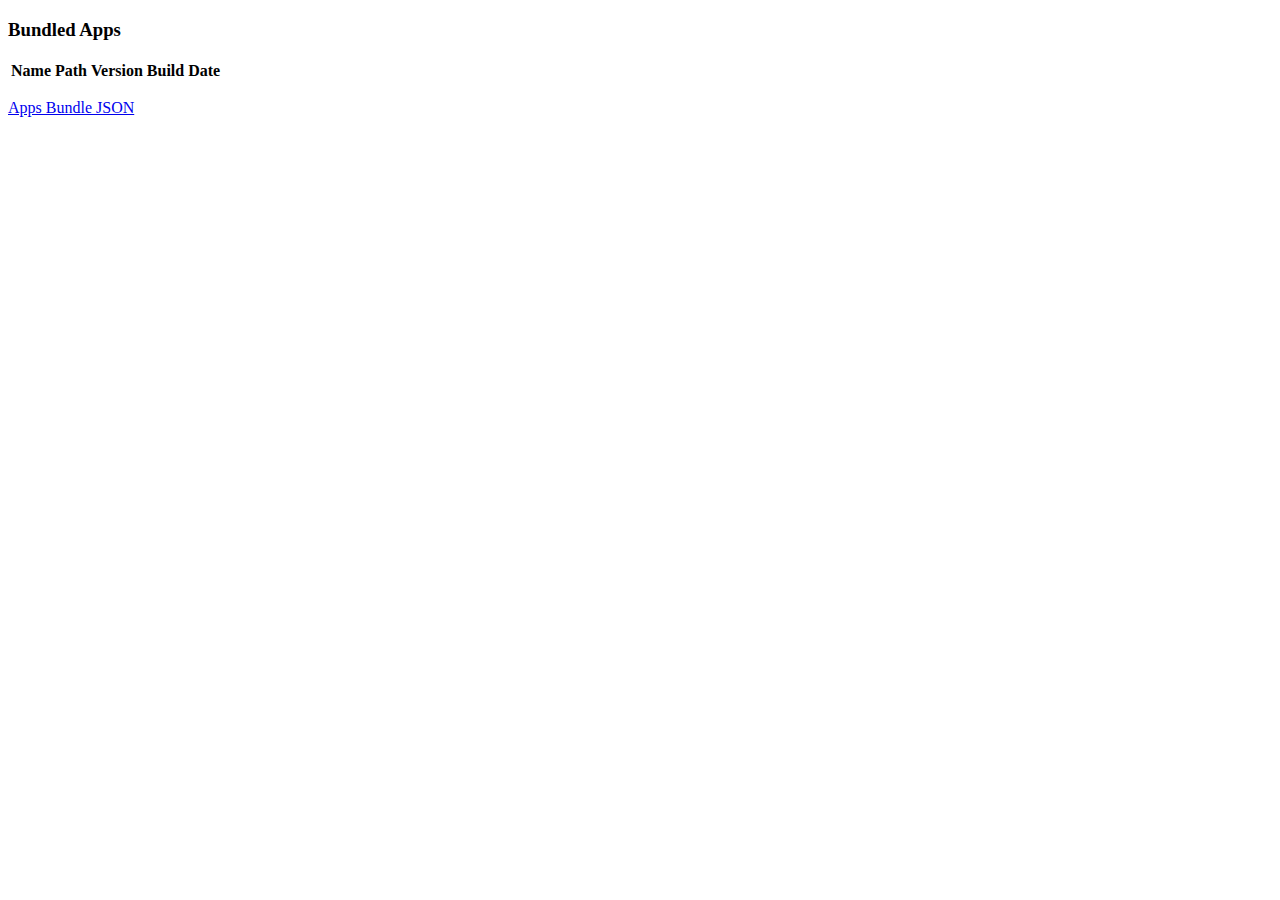
<file: dhis-2/dhis-web/dhis-web-apps/src/main/webapp/dhis-web-apps/template.html>
<!DOCTYPE html>
<html>
<body>
	<h3>Bundled Apps</h3>
    <table>
        <thead>
            <tr>
                <td><strong>Name</strong></td>
                <td><strong>Path</strong></td>
                <td><strong>Version</strong></td>
                <td><strong>Build Date</strong></td>
            </tr>
        </thead>
        <tbody>
            <!-- INJECT HTML HERE -->
        </tbody>
    </table>
    <!-- INJECT BUILD INFO HERE -->
    <p>
        <a href="./apps-bundle.json">Apps Bundle JSON</a>
    </p>
</body>
</html>
</file>
